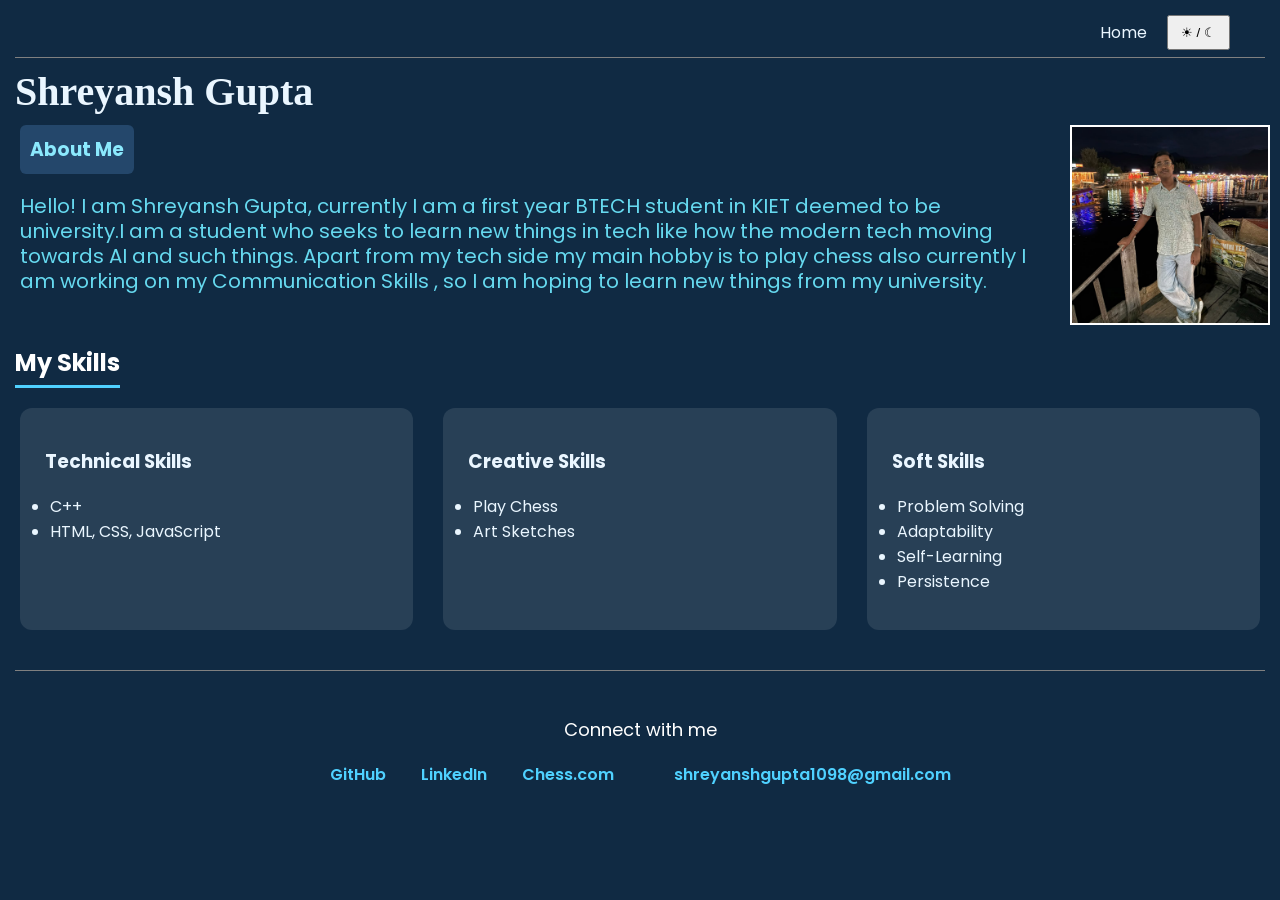
<file: index.html>
<!DOCTYPE html>
<html lang="en">
<head>
    <meta charset="UTF-8">
    <meta name="viewport" content="width=device-width, initial-scale=1.0">
    <title>Shreyansh's Personal Portfolio</title>
    <link rel="stylesheet" href="ShreyanshPortfolio.css">
    
    <header>
        
    <nav>
        <a href="HomePage.html">Home</a>
        <button id="themeBtn">☀ / ☾</button>
    </nav>
<link href="https://fonts.googleapis.com/css2?family=Poppins:wght@400;600&display=swap" rel="stylesheet">
</header>
</head>
<script src="Portfolio.js"></script>
<body>
    
    <h1>Shreyansh Gupta</h1>
    <div class="about-container">
        <div class ="about-text">
        <h3>About Me</h3>
        <p>Hello! I am Shreyansh Gupta, currently I am a first year BTECH student in KIET deemed to be university.I am a student who seeks to learn new things in tech like how the modern tech moving towards AI and such things. Apart from my tech side my main hobby is to play chess also currently I am working on my Communication Skills , so I am hoping to learn new things from my university.  </p>
        </div>
        <img src="shreyansh.jpeg" alt="Shreyansh Gupta" width="200" height="200">
        
    </div>
    <h2>My Skills</h2>
   <div class="skills-container">
    <div class="skill-card">
        <h3>Technical Skills</h3>
        <ul>
            <li>C++</li>
            <li>HTML, CSS, JavaScript</li>
        </ul>
    </div>
    <div class="skill-card">
        <h3>Creative Skills</h3>
        <ul>
            <li>Play Chess</li>
            <li>Art Sketches</li>
        </ul>
    </div>
    <div class="skill-card">
        <h3>Soft Skills</h3>
        <ul>
            <li>Problem Solving</li>
            <li>Adaptability</li>
            <li>Self-Learning</li>
            <li>Persistence</li>
        </ul>
    </div>
</div>
    <script src="Homepage.js"></script>
    <footer>
    <p>Connect with me</p>
    <div class="footer-links">
        <a href="https://github.com/YOUR-USERNAME" target="_blank">GitHub</a>
        <a href="https://www.linkedin.com/in/YOUR-ID" target="_blank">LinkedIn</a>
        <a href="https://www.chess.com/member/YOUR-USERNAME" target="_blank">Chess.com</a><br>
        <a href="mailto:shreyanshgupta1098@gmail.com">shreyanshgupta1098@gmail.com</a>
    </div>
</footer>
</body>
</html>
</file>
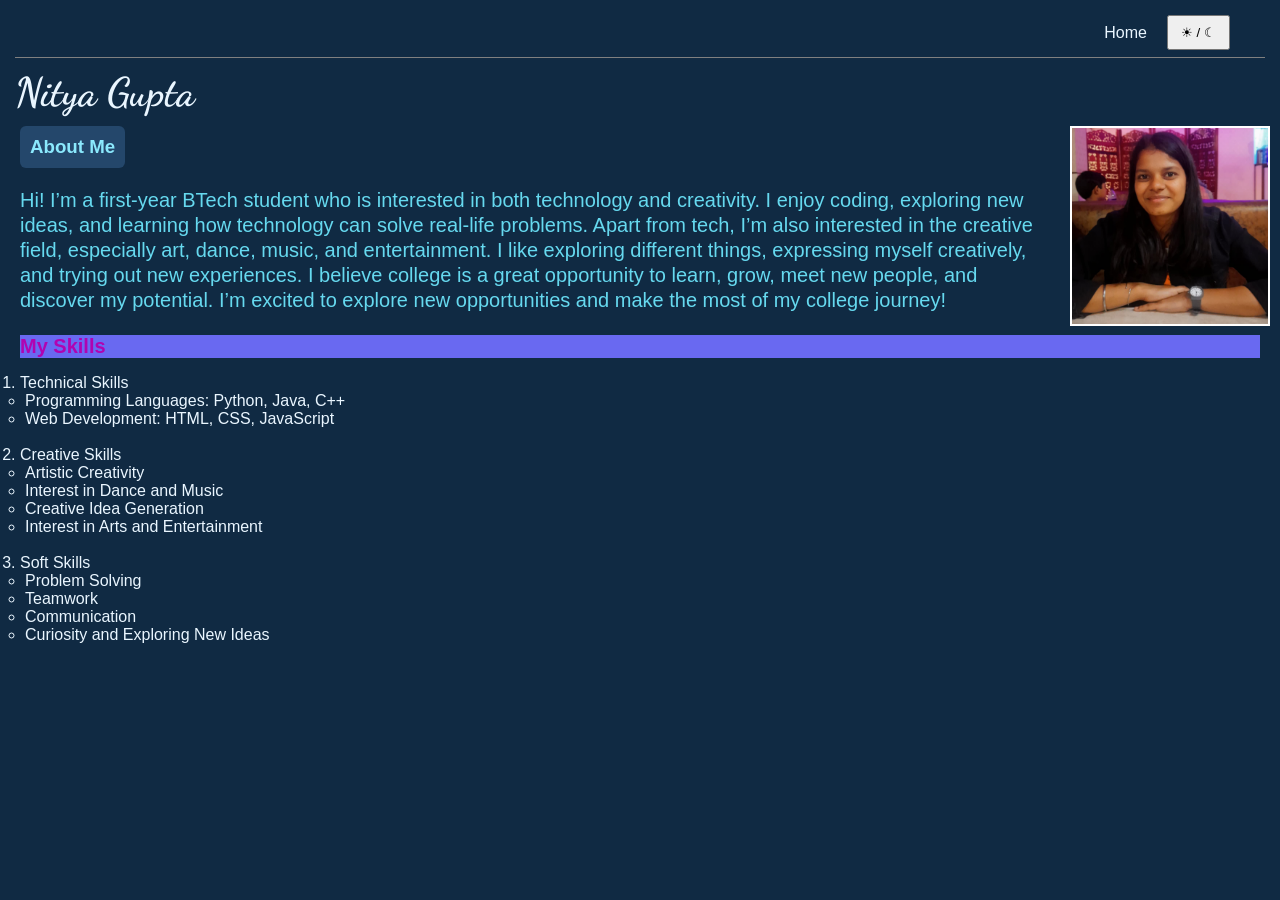
<file: NityaPortfolio.html>
<!DOCTYPE html>
<html lang="en">
<head>
    <meta charset="UTF-8">
    <meta name="viewport" content="width=device-width, initial-scale=1.0">
    <title>Nitya's Personal Portfolio</title>
    <link rel="stylesheet" href="NityaPortfolio.css">
    
    <header>
        
    <nav>
        <a href="HomePage.html">Home</a>
        <button id="themeBtn">☀ / ☾</button>
    </nav>
    <link href="https://fonts.googleapis.com/css2?family=Dancing+Script:wght@400;700&display=swap" rel="stylesheet">
    </header>
</head>
<body>
    
    <h1>Nitya Gupta</h1>
    <div class="about-container">
        <div class ="about-text">
        <h3>About Me</h3>
        <p>Hi! I’m a first-year BTech student who is interested in both technology and creativity. I enjoy coding, exploring new ideas, and learning how technology can solve real-life problems. Apart from tech, I’m also interested in the creative field, especially art, dance, music, and entertainment. I like exploring different things, expressing myself creatively, and trying out new experiences. I believe college is a great opportunity to learn, grow, meet new people, and discover my potential. I’m excited to explore new opportunities and make the most of my college journey!</p>
        </div>
        <img src="Nitya.jpeg" alt="Nitya Gupta" width="200" height="200">
        
    </div>
    <h4>My Skills</h4>
    <ol>
        <li>Technical Skills</li>
        <ul>
        <li>Programming Languages: Python, Java, C++</li>
        <li>Web Development: HTML, CSS, JavaScript</li>
    </ul>
    <br>
        <li>Creative Skills</li>
        <ul>
            <li>Artistic Creativity</li>
            <li>Interest in Dance and Music</li>
            <li>Creative Idea Generation</li>
            <li>Interest in Arts and Entertainment</li>
        </ul>
        <br>
        <li>Soft Skills</li>
        <ul>
            <li>Problem Solving</li>
            <li>Teamwork</li>
            <li>Communication</li>
            <li>Curiosity and Exploring New Ideas</li>
        </ul>
    </ol>
    <script src="Homepage.js"></script>
</body>
</html>
</file>
<file: ShreyanshPortfolio.css>
* {
    margin-left: 5px;
    margin-right: 5px;
    padding: 0;
    box-sizing: border-box;
}
body {
    font-family:  'Poppins' , sans-serif;
    background: rgb(184, 253, 255);
}

header {
    display: flex;
    justify-content: flex-end;
    align-items: center;
    padding: 10px 25px;
    border-bottom: 1px solid gray;
    height: 50px;
}
p {
    font-size: 18px;
    line-height: 1.25;
    margin-bottom: 20px;
}

button {
    padding: 8px 12px;
    cursor: pointer;
}

nav {
    display: flex;
    align-items: center;
    gap: 10px;
}

h1 {
    text-align: start;
    color: black;
    font-size: 40px;
    margin-top: 10px;
    font-family: 'Dancing Script', cursive;
    font-weight: bold;
    margin-bottom: 10px;
}

.about-container {
    display: flex;
    flex-direction: row;
    align-items: flex-start;
    gap: 20px;
    width: 100%;
}

.about-text {
    flex: 1;
    color: rgb(17, 183, 238);
    margin-bottom: 20px;
}

.about-text h3 {
    display: inline-block;
    background-color: #c9c9c9;
    color: #5145ff;
    padding: 10px 10px;
    border-radius: 6px;
    margin: 0 0 20px 0px;
}

.about-text p {
    margin: 0;
    font-size: 20px;
}

.about-container img {
    width: 200px;
    height: 200px;
    object-fit: cover;
    border: 3px solid white;
    order: 2;
}


.about-container img {
    width: 200px;
    height: 200px;
    object-fit: cover;
    justify-content: flex-end;
    border : 2px solid white;
    align-items: flex-end;
}

h2{
    color: #fff;
    background: none;
    border-bottom: 3px solid #4fd1ff;
    display: inline-block;
    padding-bottom: 5px;
    margin-bottom: 20px;
}

/* Dark Blue Theme */
body {
    background-color: #102a43;
    color: #eaf6ff;
    transition: 0.3s;
}

h1 {
    color: #eaf6ff;
}

.about-text {
    color: #66d9ef;
}

.about-text h3 {
    background-color: #24476b;
    color: #8be9fd;
}

/* Light Blue Theme */
body.light {
    background-color: rgb(184, 253, 255);
    color: black;
}

body.light h1 {
    color: black;
}

body.light .about-text {
    color: rgb(17, 183, 238);
}

body.light .about-text h3 {
    background-color: #c9c9c9;
    color: #5145ff;
}

nav a {
    color: #eaf6ff;
    text-decoration: none;
}

body.light nav a {
    color: #102a43;
}

nav a:hover {
    color: #66d9ef;
}

/* Tablet */
@media (max-width: 768px) {
    .about-container {
        flex-direction: column;
        align-items: center;
    }

    .about-container img {
        width: 180px;
        height: 180px;
    }

    .about-text {
        width: 100%;
    }
}

/* Mobile */
@media (max-width: 480px) {
    h1 {
        font-size: 30px;
    }

    p {
        font-size: 16px;
    }

    header {
        padding: 10px;
    }

    .about-text p {
        font-size: 17px;
    }
}
.skills-container {
    display: grid;
    grid-template-columns: repeat(3, 1fr);
    gap: 20px;
}

.skill-card {
    background: rgba(255, 255, 255, 0.1);
    padding: 20px;
    border-radius: 12px;
    transition: transform 0.3s;
}

.skill-card:hover {
    transform: translateY(-5px);
}
footer {
    text-align: center;
    padding: 30px 20px;
    margin-top: 40px;
    border-top: 1px solid gray;
    color: #fff;
}

.footer-links {
    display: flex;
    justify-content: center;
    gap: 25px;
    margin-top: 10px;
}

.footer-links a {
    color: #4fd1ff;
    text-decoration: none;
    font-weight: 600;
    transition: color 0.3s;
}

.footer-links a:hover {
    color: #ffd27f;
}
</file>
<file: NityaPortfolio.css>
* {
    margin-left: 5px;
    margin-right: 5px;
    padding: 0;
    box-sizing: border-box;
}
body {
    font-family: Comic Sans MS, sans-serif;
    background: rgb(184, 253, 255);
}

header {
    display: flex;
    justify-content: flex-end;
    align-items: center;
    padding: 10px 25px;
    border-bottom: 1px solid gray;
    height: 50px;
}
p {
    font-size: 18px;
    line-height: 1.25;
    margin-bottom: 20px;
}

button {
    padding: 8px 12px;
    cursor: pointer;
}

nav {
    display: flex;
    align-items: center;
    gap: 10px;
}

h1 {
    text-align: start;
    color: black;
    font-size: 40px;
    margin-top: 10px;
    font-family: 'Dancing Script', cursive;
    font-weight: bold;
    margin-bottom: 10px;
}

.about-container {
    display: flex;
    flex-direction: row;
    align-items: flex-start;
    gap: 20px;
    width: 100%;
}

.about-text {
    flex: 1;
    color: rgb(17, 183, 238);
    margin-bottom: 20px;
}

.about-text h3 {
    display: inline-block;
    background-color: #c9c9c9;
    color: #5145ff;
    padding: 10px 10px;
    border-radius: 6px;
    margin: 0 0 20px 0px;
}

.about-text p {
    margin: 0;
    font-size: 20px;
}

.about-container img {
    width: 200px;
    height: 200px;
    object-fit: cover;
    border: 3px solid white;
    order: 2;
}


.about-container img {
    width: 200px;
    height: 200px;
    object-fit: cover;
    justify-content: flex-end;
    border : 2px solid white;
    align-items: flex-end;
}

h4{
    display: wide;
    color: rgb(177, 3, 177);
    font-size: 20px;
    margin: 2px 10px 10px 10px;
    background-color: rgb(105, 105, 241);
}

/* Dark Blue Theme */
body {
    background-color: #102a43;
    color: #eaf6ff;
    transition: 0.3s;
}

h1 {
    color: #eaf6ff;
}

.about-text {
    color: #66d9ef;
}

.about-text h3 {
    background-color: #24476b;
    color: #8be9fd;
}

/* Light Blue Theme */
body.light {
    background-color: rgb(184, 253, 255);
    color: black;
}

body.light h1 {
    color: black;
}

body.light .about-text {
    color: rgb(17, 183, 238);
}

body.light .about-text h3 {
    background-color: #c9c9c9;
    color: #5145ff;
}

nav a {
    color: #eaf6ff;
    text-decoration: none;
}

body.light nav a {
    color: #102a43;
}

nav a:hover {
    color: #66d9ef;
}

/* Tablet */
@media (max-width: 768px) {
    .about-container {
        flex-direction: column;
        align-items: center;
    }

    .about-container img {
        width: 180px;
        height: 180px;
    }

    .about-text {
        width: 100%;
    }
}

/* Mobile */
@media (max-width: 480px) {
    h1 {
        font-size: 30px;
    }

    p {
        font-size: 16px;
    }

    header {
        padding: 10px;
    }

    .about-text p {
        font-size: 17px;
    }
}
</file>
